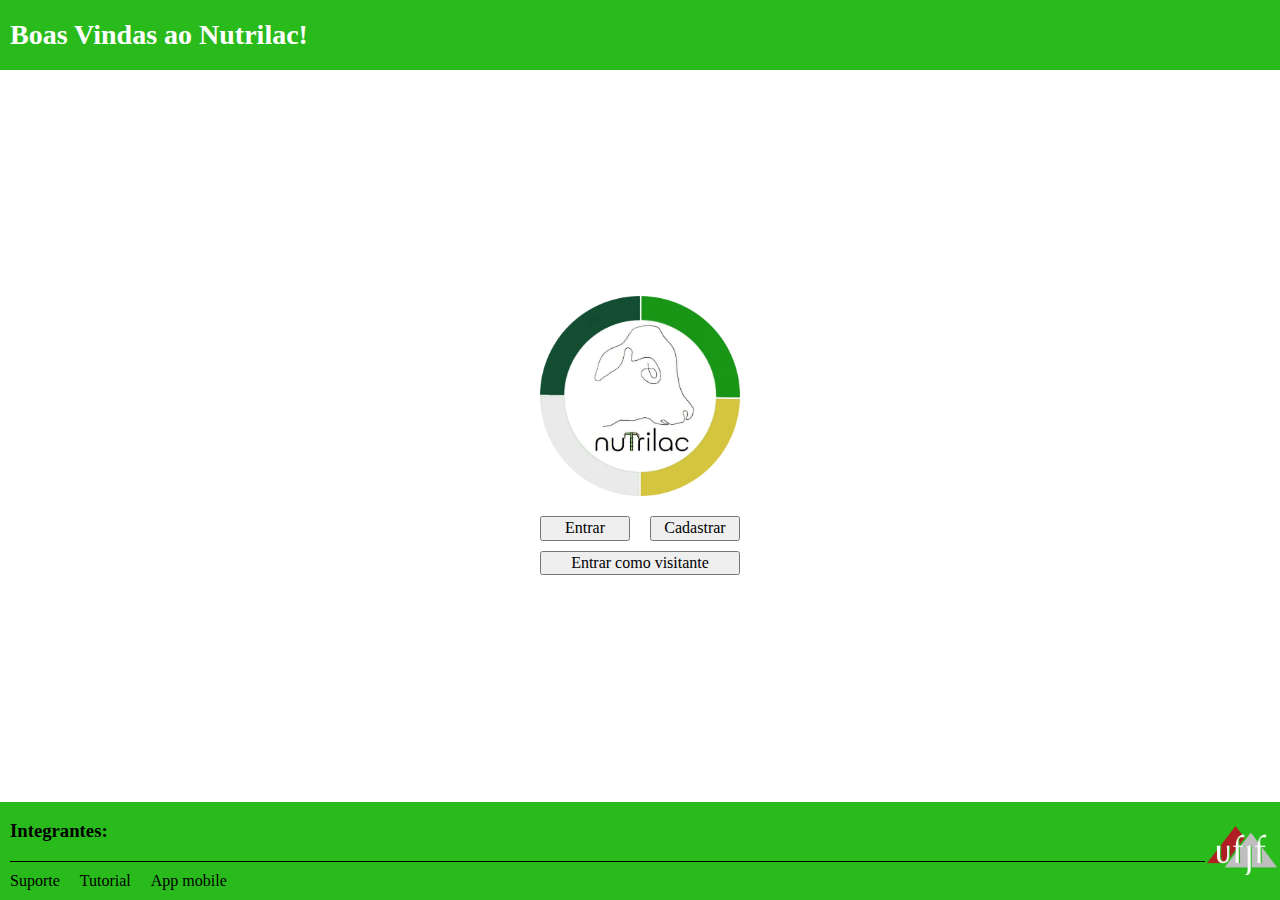
<file: index.html>
<!DOCTYPE html>
<html lang="pt-br">
<head>
    <!-- Google tag (gtag.js) -->
<script async src="https://www.googletagmanager.com/gtag/js?id=AW-16866853731"></script>
<script>
  window.dataLayer = window.dataLayer || [];
  function gtag(){dataLayer.push(arguments);}
  gtag('js', new Date());

  gtag('config', 'AW-16866853731');
</script>
    <meta charset="UTF-8">
    <meta name="viewport" content="width=device-width, initial-scale=1.0">
    <title>Nutrilac</title>
    <link rel="stylesheet" href="assets/css/all.css"/>
</head>
<body>

    <header>
        <div class="boasVindas">
            <h1>Boas Vindas ao Nutrilac!</h1>
        </div>
    </header>
    
    <main>
        <div class="out">
            <img src="./assets/img/svg/logo2.svg"/>
            <div class="in">
                <div class="buttons">
                    <button id="singin" class="index">Entrar</button>
                    <button id="singup" class="index">Cadastrar</button>
                </div>
                <button id="visit" class="button">Entrar como visitante</button>
            </div>
        </div>
    </main>

    <footer>
        <div class="footerlinha">
            <div class="footercoluna">
                <ul>
                    <li><h3>Integrantes:</h3></li>
                    <li><nav>
                        <ul class="hipertexts">
                            <li> <a href="https://appstorespy.com/android-google-play/br.ufjf.nutrilac-trends-revenue-statistics-downloads-ratings" target="_blank">Suporte</a> </li>
                            <li><a href="https://www.youtube.com/watch?v=olmYJrg8r_U" target="_blank">Tutorial</a></li>
                            <li><a href="https://play.google.com/store/apps/details?id=br.ufjf.nutrilac" target="_blank">App mobile</a></li>
                        </ul>
                    </nav></li>
                </ul>
                
                
            </div>
            <img src="assets/img/ufjf.png" alt="UFJF loogo"/>
        </div>
    </footer>

    <script defer src="assets/js/index.js"></script>
</body>
</html>
</file>
<file: assets/css/all.css>
@import url(./normalize.css);
@import url(./first.css);
@import url(./buttons.css);
@import url(./colors.css);
@import url(./consts.css);
@import url(./home.css);
</file>
